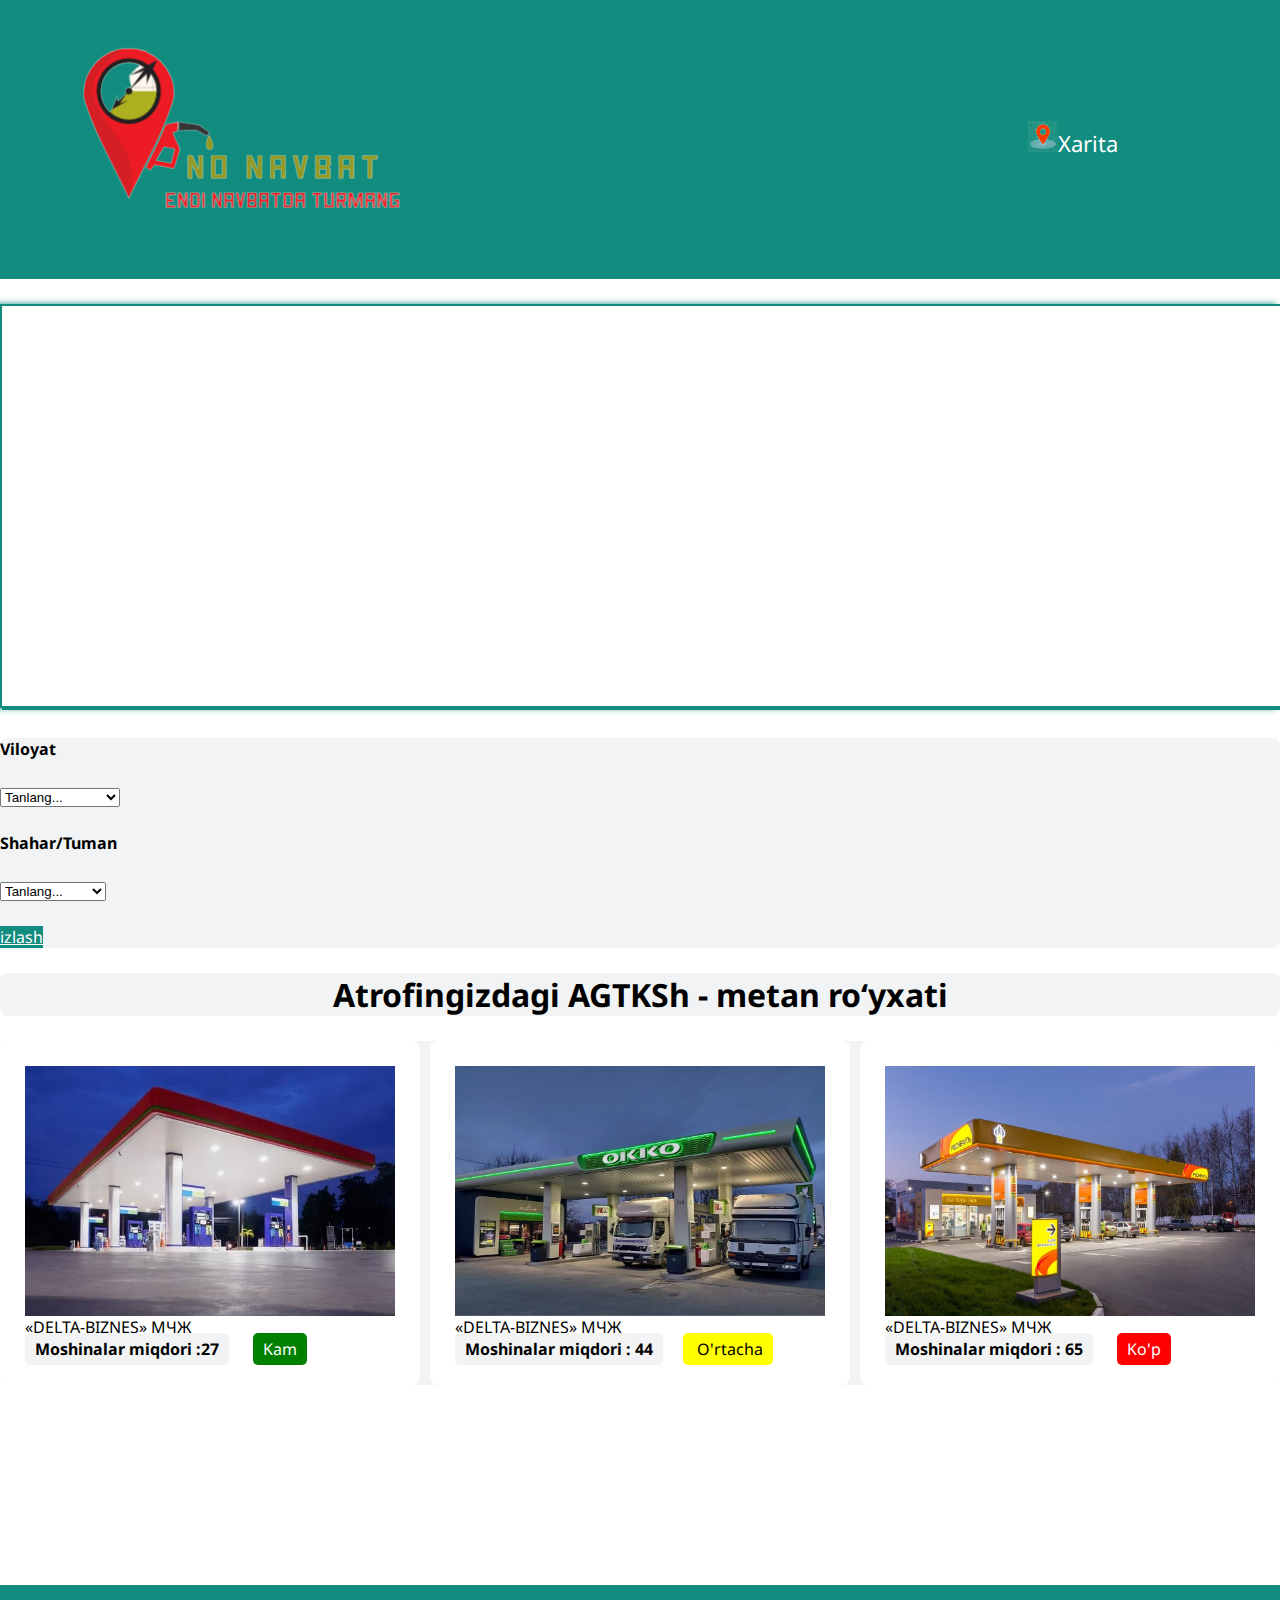
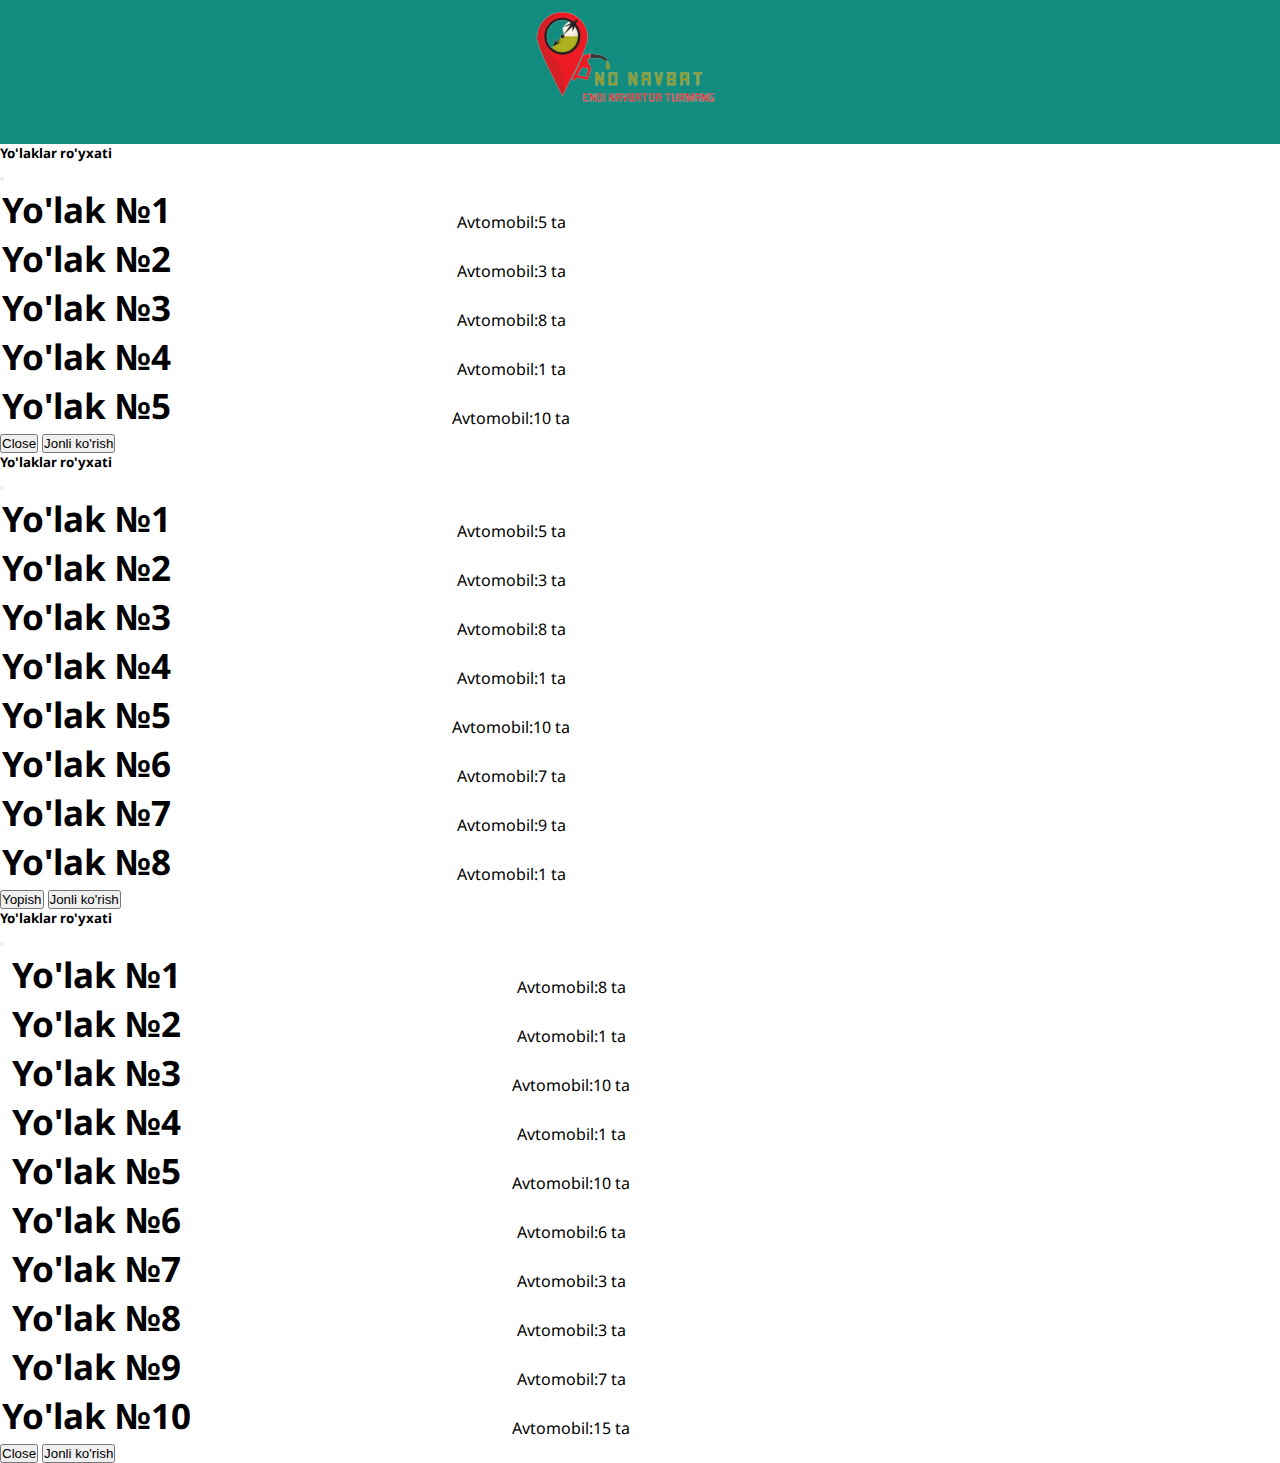
<file: index.html>
<!DOCTYPE html>
<html lang="en">
<head>
    <meta charset="UTF-8">
    <meta http-equiv="X-UA-Compatible" content="IE=edge">
    <meta name="viewport" content="width=device-width, initial-scale=1.0">
    <link href="https://cdn.jsdelivr.net/npm/bootstrap@5.1.3/dist/css/bootstrap.min.css" rel="stylesheet" integrity="sha384-1BmE4kWBq78iYhFldvKuhfTAU6auU8tT94WrHftjDbrCEXSU1oBoqyl2QvZ6jIW3" crossorigin="anonymous">
    <link rel="stylesheet" href="https://pro.fontawesome.com/releases/v5.10.0/css/all.css" integrity="sha384-AYmEC3Yw5cVb3ZcuHtOA93w35dYTsvhLPVnYs9eStHfGJvOvKxVfELGroGkvsg+p" crossorigin="anonymous"/>
    <link rel="preconnect" href="https://fonts.googleapis.com">
    <link rel="preconnect" href="https://fonts.gstatic.com" crossorigin>
    <link rel="preconnect" href="https://fonts.googleapis.com">
    <link rel="preconnect" href="https://fonts.gstatic.com" crossorigin>
    <link href="https://fonts.googleapis.com/css2?family=Noto+Sans:ital,wght@0,400;0,700;1,400;1,700&display=swap" rel="stylesheet">
    <link rel="stylesheet" href="style/css/index.css">
    <ink rel="stylesheet" href="libs/bootstrap/css/bootstrap.min.css">
    <link rel="stylesheet" href="libs/owl-carousel/owl.carousel.css">
    <link href="https://unpkg.com/aos@2.3.1/dist/aos.css" rel="stylesheet">
    <link rel="stylesheet" href="style/css/mobile.css"  media="screen">
    <link rel="stylesheet" href="style/css/index.css"  media="screen">
    <title>Document</title>
</head>
<body >
    <div id="preloader">

    </div>
   <div class="wrapper">
   <header>
        <div class="container">
            <div class="row main">
                <div class="logo col-lg-3">
                    <a href="#"><img src="images/logo.png" alt=""></a>
                </div>
                <div class="mb_header_menu">
                    <span></span>
                </div>
                <nav class="menu col-lg-4">
                    <ul>
                        <li>
                            <a href="#" target="_blank"><img src="images/map.gif" alt=""></i>Xarita</a>
                        </li>
                    </ul>
                </nav>
                <div class="mb_header_menus">
                    
                    <div class="card">
                        <div class="card-body">
                            <form action="">
                                <div>
                                    <nav class="mb_menu col-lg-4">
                                        <ul>
                                            <li>
                                                <a href="https://yandex.ua/maps/?from=mapframe&ll=70.305468%2C41.654824&mode=usermaps&source=mapframe&um=constructor%3A45308373626c3459138083a26a5ce8f23b0348b6214f36dcea4496b507116351&utm_source=mapframe&z=9" target="_blank"><img src="images/map.gif" alt=""></i>Xarita</a>
                                            </li>
                                        </ul>
                                    </nav>
                                    <label for="basic-url" class="form-label">Viloyat</label>
                                    <div class="input-group mb-3">          
                                        <select class="form-select" id="inputGroupSelect02">
                                        <option selected>Tanlang...</option>
                                        <option value="1">Toshkent shahar</option>
                                        <option value="2">Surxondaryo </option>
                                        <option value="3">Qachqadaryo</option>
                                        <option value="2">Samarqnd </option>
                                        <option value="3">Buxoro</option>
                                        </select>                                   
                                    </div>
                                </div>
                                
                                <div>
                                    <label for="">Shahar/Tuman</label>
                                    <div class="input-group mb-3"> 
                                        <select class="form-select" id="inputGroupSelect02">
                                        <option selected>Tanlang...</option>
                                        <option value="1">Sirg'ali tumani</option>                                        
                                        </select>                                   
                                    </div>
                                </div>

                                <div class="action">
                                    <a href="#" class="btn">izlash</a>
                                </div>
                            </form>
                        </div>
                    </div>
                </div>
            </div>
        </div>
   </header>
    <section class="content">
        <div class="container">
            <div class="row main">
                <div class="col-lg-9">
                    <div >
                        <iframe src="https://yandex.ua/map-widget/v1/?um=constructor%3A45308373626c3459138083a26a5ce8f23b0348b6214f36dcea4496b507116351&amp;source=constructor" width="500" height="400" frameborder="0"></iframe>
                    </div>
                </div>
                <div class="col-lg-3">
                    <div>
                        <div class="card">
                            <div class="card-body">
                                <form action="">
                                    <div>
                                        <label for="basic-url" class="form-label">Viloyat</label>
                                        <div class="input-group mb-3">          
                                            <select class="form-select" id="inputGroupSelect02">
                                            <option selected>Tanlang...</option>
                                            <option value="1">Toshkent shahar</option>
                                            <option value="2">Surxondaryo </option>
                                            <option value="3">Qachqadaryo</option>
                                            <option value="2">Samarqnd </option>
                                            <option value="3">Buxoro</option>
                                            </select>                                   
                                        </div>
                                    </div>
                                    
                                    <div>
                                        <label for=""  class="form-label">Shahar/Tuman</label>
                                        <div class="input-group mb-3"> 
                                            <select class="form-select" id="inputGroupSelect02">
                                            <option selected>Tanlang...</option>
                                            <option value="1">Sirg'ali tumani</option>                                        
                                            </select>                                   
                                        </div>
                                    </div>

                                    <div class="action">
                                        <a href="#" class="btn">izlash</a>
                                    </div>
                                </form>
                            </div>
                        </div>
                    </div>
                </div>
            </div>
        </div>
    </section>
    <section class="content-gas-station">
        <div class="container">
            <div class="title">
                <div class="card">
                    <div class="card-body">
                        <h1> Atrofingizdagi AGTKSh - metan ro‘yxati </h1>
                    </div>
                </div>
            </div>
            <div class="main-gas">
                <div class="card">
                    <div class="card-body">
                        <div class=" main gas-slider owl-carousel">
                            <div>
                                <div class="gas-station 1">
                                    <div class="img"><img src="images/gas-1.jpg" alt=""></div>
                                    <div class="about">
                                        <p>«DELTA-BIZNES» МЧЖ</p>
                                    </div>
                                    <div class="status">
                                       <p class="kam"> <span class="kam_two">Moshinalar miqdori :27</span> <span class="kam_one"> Kam</span> </p>
                                    </div>
                                </div>
                            </div>
                            <div>
                                <div class="gas-station 2">
                                    <div class="img"><img src="images/gas-2.jpg" alt=""></div>
                                    <div class="about">
                                        <p>«DELTA-BIZNES» МЧЖ</p>
                                    </div>
                                    <div class="status">
                                       <p class="ortacha"> <span class="kam_two">Moshinalar miqdori : 44</span><span class="ortacha_one"> O'rtacha</span> </p>
                                    </div>
                                </div>
                            </div>
                            <div>
                                <div class="gas-station 3">
                                    <div class="img"><img src="images/gas-3.jpg" alt=""></div>
                                    <div class="about">
                                        <p>«DELTA-BIZNES» МЧЖ</p>
                                    </div>
                                    <div class="status">
                                        <p class="kop"> <span class="kam_two">Moshinalar miqdori : 65</span> <span class="kop_ortacha">Ko'p</span> </p>
                                    </div>
                                </div>
                            </div>
                        </div>
                    </div>
                </div>
            </div>
        </div>
    </section>
    <footer>
        <div class="container">
            <div class="logotip">
                <img src="images/logo.png" alt="">
            </div>
        </div>
    </footer>
    
   </div>
   <script src="js/jquery-3.6.0.js"></script>
   <script src="https://cdn.jsdelivr.net/npm/bootstrap@5.1.3/dist/js/bootstrap.bundle.min.js" integrity="sha384-ka7Sk0Gln4gmtz2MlQnikT1wXgYsOg+OMhuP+IlRH9sENBO0LRn5q+8nbTov4+1p" crossorigin="anonymous"></script>
   <script src="libs/bootstrap/js/bootstrap.min.js"></script>
   <script src="libs/owl-carousel/owl.carousel.js"></script>
   <script src="https://unpkg.com/aos@2.3.1/dist/aos.js"></script>
   <script src="js/script.js"></script>
   <div class="modal fade modal1" tabindex="-1" >
    <div class="modal-dialog modal-xl">
      <div class="modal-content">
        <div class="modal-header">
          <h5 class="modal-title">Yo'laklar ro'yxati</h5>
          <button type="button" class="btn-close" data-bs-dismiss="modal" aria-label="Close"></button>
        </div>
        <div class="modal-body">
            <table class="table table-hover">
                <tr>
                    <th>Yo'lak №1 </th>
                    <td class="table-warning">Avtomobil:5  ta</td> 
                </tr>
                <tr>
                    <th>Yo'lak №2 </th>
                    <td  class="table-success">Avtomobil:3  ta</td>
                </tr>
               
                <tr>
                    <th>Yo'lak №3 </th>
                    <td  class="table-danger">Avtomobil:8  ta</td>
                </tr>
                <tr>
                    <th>Yo'lak №4 </th>
                    <td class="table-success">Avtomobil:1  ta</td>
                </tr>
                <tr>
                    <th>Yo'lak №5 </th>
                    <td  class="table-danger">Avtomobil:10 ta</td>
                </tr>
            </table>
        </div>
        <div class="modal-footer">
          <button type="button" class="btn btn-secondary" data-bs-dismiss="modal">Close</button>
          <button type="button" class="btn btn-success">Jonli ko'rish</button>
        </div>
      </div>
    </div>
  </div>
  <div class="modal fade modal2" tabindex="-1" >
    <div class="modal-dialog modal-xl">
      <div class="modal-content">
        <div class="modal-header">
          <h5 class="modal-title">Yo'laklar ro'yxati</h5>
          <button type="button" class="btn-close" data-bs-dismiss="modal" aria-label="Close"></button>
        </div>
        <div class="modal-body">
            <table class="table table-hover">
                <tr>
                    <th>Yo'lak №1 </th>
                    <td class="table-warning">Avtomobil:5  ta</td> 
                </tr>
                <tr>
                    <th>Yo'lak №2 </th>
                    <td  class="table-success">Avtomobil:3  ta</td>
                </tr>
               
                <tr>
                    <th>Yo'lak №3 </th>
                    <td  class="table-danger">Avtomobil:8  ta</td>
                </tr>
                <tr>
                    <th>Yo'lak №4 </th>
                    <td class="table-success">Avtomobil:1  ta</td>
                </tr>
                <tr>
                    <th>Yo'lak №5 </th>
                    <td  class="table-danger">Avtomobil:10 ta</td>
                </tr>
                <tr>
                    <th>Yo'lak №6 </th>
                    <td  class="table-warning">Avtomobil:7 ta</td>
                </tr>
                <tr>
                    <th>Yo'lak №7 </th>
                    <td  class="table-danger">Avtomobil:9 ta</td>
                </tr>
                <tr>
                    <th>Yo'lak №8 </th>
                    <td  class="table-success">Avtomobil:1 ta</td>
                </tr>
            </table>
        </div>
        <div class="modal-footer">
          <button type="button" class="btn btn-secondary" data-bs-dismiss="modal">Yopish</button>
          <button type="button" class="btn btn-success">Jonli ko'rish</button>
        </div>
      </div>
    </div>
  </div>
  <div class="modal fade modal3" tabindex="-1" >
    <div class="modal-dialog modal-xl">
      <div class="modal-content">
        <div class="modal-header">
          <h5 class="modal-title">Yo'laklar ro'yxati</h5>
          <button type="button" class="btn-close" data-bs-dismiss="modal" aria-label="Close"></button>
        </div>
        <div class="modal-body">
            <table class="table table-hover">
                <tr>
                    <th>Yo'lak №1 </th>
                    <td class="table-warning">Avtomobil:8  ta</td> 
                </tr>
                <tr>
                    <th>Yo'lak №2 </th>
                    <td  class="table-success">Avtomobil:1  ta</td>
                </tr>
               
                <tr>
                    <th>Yo'lak №3 </th>
                    <td  class="table-danger">Avtomobil:10  ta</td>
                </tr>
                <tr>
                    <th>Yo'lak №4 </th>
                    <td class="table-success">Avtomobil:1  ta</td>
                </tr>
                <tr>
                    <th>Yo'lak №5 </th>
                    <td  class="table-danger">Avtomobil:10 ta</td>
                </tr>
                <tr>
                    <th>Yo'lak №6 </th>
                    <td  class="table-warning">Avtomobil:6 ta</td>
                </tr>
                <tr>
                    <th>Yo'lak №7 </th>
                    <td  class="table-success">Avtomobil:3 ta</td>
                </tr>
                <tr>
                    <th>Yo'lak №8 </th>
                    <td  class="table-success">Avtomobil:3 ta</td>
                </tr>
                <tr>
                    <th>Yo'lak №9 </th>
                    <td  class="table-warning">Avtomobil:7 ta</td>
                </tr>
                <tr>
                    <th>Yo'lak №10 </th>
                    <td  class="table-danger">Avtomobil:15 ta</td>
                </tr>
            </table>
        </div>
        <div class="modal-footer">
          <button type="button" class="btn btn-secondary" data-bs-dismiss="modal">Close</button>
          <button type="button" class="btn btn-success">Jonli ko'rish</button>
        </div>
      </div>
    </div>
  </div>
</body>
</html>
</file>
<file: style/css/index.css>
* {
  margin: 0;
  padding: 0;
}

* body {
  font-family: 'Noto Sans', sans-serif;
}

* body #preloader {
  background: #fff url("../../images/preloader.gif") no-repeat center center;
  height: 100vh;
  width: 100%;
  position: fixed;
  z-index: 1000;
}

* body section {
  margin-top: 25px;
}

* body .card {
  border: none;
}

* body .card .card-body {
  background-color: #F1F3F4;
  border-radius: 8px;
}

* body .card .card-body h1 {
  text-align: center;
  font-weight: bold;
}

* body .card .card-body .form-label {
  font-weight: bold;
}

* body header {
  background-color: #128C7E;
}



* body header .main {
  display: -webkit-box;
  display: -ms-flexbox;
  display: flex;
  -webkit-box-pack: justify;
      -ms-flex-pack: justify;
          justify-content: space-between;
  -webkit-box-align: center;
      -ms-flex-align: center;
          align-items: center;
}

* body header .main .logo img {
  width: 100%;
}

* body header .main nav ul {
  list-style: none;
}

* body header .main nav ul a {
  color: #fff;
  text-decoration: none;
  font-size: 22px;
}

* body header .main nav ul a img {
  width: 12%;
}

* body .content iframe {
  border: 2px solid #128C7E;
  -webkit-box-shadow: 2px 2px #128C7E, -0.5em 0 .4em #128C7E;
          box-shadow: 2px 2px #128C7E, -0.5em 0 .4em #128C7E;
  width: 100%;
}

* body .content .col-lg-3 > div {
  height: 100%;
}

* body .content .col-lg-3 > div .card {
  height: 100%;
}

* body .content .col-lg-3 > div .card .card-body {
  height: 100%;
}

* body .content .col-lg-3 > div .card .card-body div {
  margin-top: 25px;
}

* body .content .col-lg-3 > div .card .card-body .action a {
  width: 100%;
  background-color: #128C7E;
  color: #fff;
}

* body .content-gas-station .main-gas {
  margin-top: 25px;
}

* body .content-gas-station .main-gas .gas-station {
  -webkit-transition: 0.5s all ease;
  transition: 0.5s all ease;
  border-radius: 8px;
  padding: 25px;
  background-color: #fff;
  cursor: pointer;
}

* body .content-gas-station .main-gas .gas-station img {
  width: 100%;
  height: 250px;
}

* body .content-gas-station .main-gas .gas-station .kam {
  color: black;
}

* body .content-gas-station .main-gas .gas-station .kam span {
  color: #fff;
}

* body .content-gas-station .main-gas .gas-station .kam .kam_one {
  background-color: green;
  border-radius: 5px;
  padding: 5px 10px;
}

* body .content-gas-station .main-gas .gas-station .kam .kam_two {
  background-color: #F1F3F4;
  border-radius: 5px;
  font-weight: bold;
  padding: 5px 10px;
  color: black;
  margin-right: 20px;
}

* body .content-gas-station .main-gas .gas-station .ortacha span {
  color: #000;
}

* body .content-gas-station .main-gas .gas-station .ortacha .ortacha_one {
  background-color: yellow;
  border-radius: 5px;
  padding: 5px 10px;
}

* body .content-gas-station .main-gas .gas-station .ortacha .kam_two {
  background-color: #F1F3F4;
  border-radius: 5px;
  font-weight: bold;
  padding: 5px 10px;
  color: black;
  margin-right: 20px;
}

* body .content-gas-station .main-gas .gas-station .kop span {
  color: #fff;
}

* body .content-gas-station .main-gas .gas-station .kop .kop_ortacha {
  background-color: red;
  border-radius: 5px;
  padding: 5px 10px;
}

* body .content-gas-station .main-gas .gas-station .kop .kam_two {
  background-color: #F1F3F4;
  border-radius: 5px;
  font-weight: bold;
  padding: 5px 10px;
  color: black;
  margin-right: 20px;
}

* body .content-gas-station .main-gas .gas-station:hover {
  background-color: #128C7E;
  color: #fff;
}

* body footer {
  background-color: #128C7E;
  margin-top: 200px;
}

* body footer .logotip {
  text-align: center;
}

* body footer .logotip img {
  width: 300px;
}

* body .table.table-hover tr {
  margin-bottom: 10px;
}

* body .table.table-hover tr th {
  width: 20%;
  font-size: 35px;
}

* body .table.table-hover tr td {
  padding-top: 25px;
  text-align: center;
}
/*# sourceMappingURL=index.css.map */
</file>
<file: style/css/mobile.css>
.mb_header_menus{
    display: none;
}
.mb_header_menu{
    display: none;
}
@media (max-width: 480px){
    .mb_header_menus{
        display: block;
    }
    .col-lg-3,
    .menu.col-lg-4{
        display: none;
    }
    .logo.col-lg-3{
        display: block;
        width: 265px;
    }
    .mb_menu.col-lg-4 ul{
        padding-left: 0;
    }
    .mb_menu.col-lg-4 a{
        color: #000;
        font-weight: bold;
        background: none;
    }
    .mb_header_menu{
        margin-bottom: 20px;
        margin-right: 25px;
    }
    .mb_header_menus a{
        color: #FFF;
        width: 100%;
        background-color: #128C7E;
    }
    .mb_header_menu{
        display: block;
        position: relative;
        width: 30px;
        height: 20px;
    }
    .mb_header_menu span{
        position: absolute;
        background-color: #E93123;
        position: absolute;
        left: 0;
        width: 100%;
        height: 2px;
        top: 9px;
        transition: .3s all ease;
    }
    .mb_header_menu:before,
    .mb_header_menu:after{
        content: '';
        background-color: #E93123;
        position: absolute;
        width: 100%;
        height: 2px;
        left: 0;
        transition: .3s all ease;
    }
    .mb_header_menu:before{
        top: 0;
    }
    .mb_header_menu:after{
        bottom: 0;
    }
    .mb_header_menu.active span{
        transform: scale(0);
    }
    .mb_header_menu.active:before{
        transform: rotate(45deg);
        top: 9px;
    }
    .mb_header_menu.active:after{
        transform: rotate(-45deg);
        bottom: 9px;
    }
    .mb_header_menus{
        overflow: hidden;
        top: 0;
        left: 0;
        width: 100%;
        height: 0;
        transition: 1s all ease;
        padding: 0 0 0 0;
        opacity: 3;
        display: block;
    }
    .mb_header_menus.active{
        top: -100%;
        height: 300px;
    }
    body footer{
        margin-top: 15px !important;
    }
}
</file>
